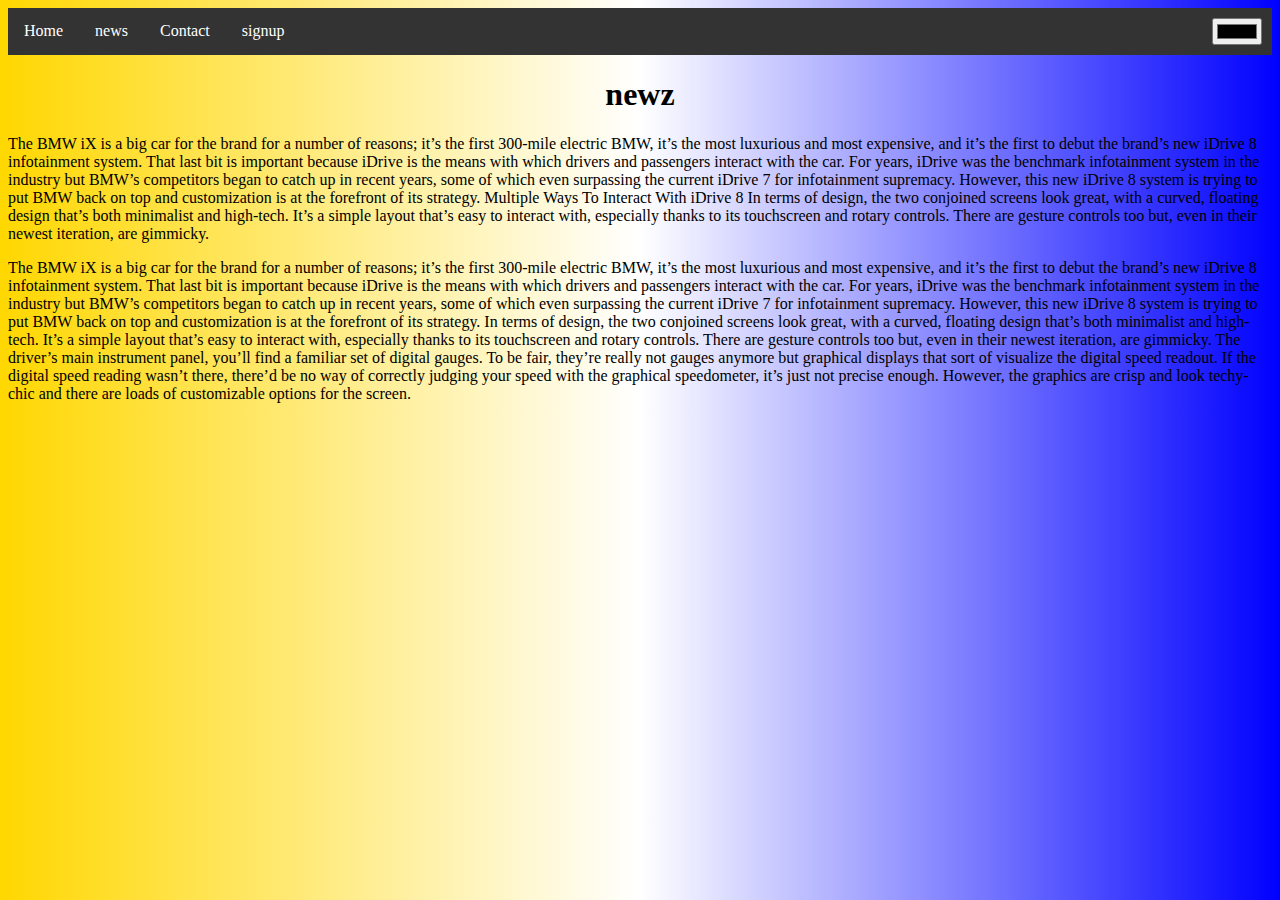
<file: newz.html>
<!DOCTYPE html>
<html lang="en">
  <head>
    <title>Document</title>
    <link rel="stylesheet" href="style.css" />
  </head>
  <body>
    <ul>
      <li><a href="index.html">Home</a></li>
      <li><a class="active" href="newz.html">news</a></li>
      <li><a href="contact.html">Contact</a></li>
      <li><a href="signup.html">signup</a></li>
      <li id="colorItem">
        <input id="colorPicker" onchange="changeColor()" type="color" />
      </li>
    </ul>
    <center><h1>newz</h1></center>
    <p>
      The BMW iX is a big car for the brand for a number of reasons; it’s the
      first 300-mile electric BMW, it’s the most luxurious and most expensive,
      and it’s the first to debut the brand’s new iDrive 8 infotainment system.
      That last bit is important because iDrive is the means with which drivers
      and passengers interact with the car. For years, iDrive was the benchmark
      infotainment system in the industry but BMW’s competitors began to catch
      up in recent years, some of which even surpassing the current iDrive 7 for
      infotainment supremacy. However, this new iDrive 8 system is trying to put
      BMW back on top and customization is at the forefront of its strategy.
      Multiple Ways To Interact With iDrive 8 In terms of design, the two
      conjoined screens look great, with a curved, floating design that’s both
      minimalist and high-tech. It’s a simple layout that’s easy to interact
      with, especially thanks to its touchscreen and rotary controls. There are
      gesture controls too but, even in their newest iteration, are gimmicky.
    </p>
    The BMW iX is a big car for the brand for a number of reasons; it’s the
    first 300-mile electric BMW, it’s the most luxurious and most expensive, and
    it’s the first to debut the brand’s new iDrive 8 infotainment system. That
    last bit is important because iDrive is the means with which drivers and
    passengers interact with the car. For years, iDrive was the benchmark
    infotainment system in the industry but BMW’s competitors began to catch up
    in recent years, some of which even surpassing the current iDrive 7 for
    infotainment supremacy. However, this new iDrive 8 system is trying to put
    BMW back on top and customization is at the forefront of its strategy. In
    terms of design, the two conjoined screens look great, with a curved,
    floating design that’s both minimalist and high-tech. It’s a simple layout
    that’s easy to interact with, especially thanks to its touchscreen and
    rotary controls. There are gesture controls too but, even in their newest
    iteration, are gimmicky. The driver’s main instrument panel, you’ll find a
    familiar set of digital gauges. To be fair, they’re really not gauges
    anymore but graphical displays that sort of visualize the digital speed
    readout. If the digital speed reading wasn’t there, there’d be no way of
    correctly judging your speed with the graphical speedometer, it’s just not
    precise enough. However, the graphics are crisp and look techy-chic and
    there are loads of customizable options for the screen.
    <script>
      function changeColor() {
        var newColor = document.getElementById("colorPicker").value;
        document.body.style.background = newColor;
      }
    </script>
  </body>
</html>
</file>
<file: style.css>
body {
  background-image: linear-gradient(to left, blue, white, gold);
}
ul {
  list-style-type: none;
  margin: 0;
  padding: 0;
  overflow: hidden;
  background-color: #333;
}

li {
  float: left;
}

li a {
  display: block;
  color: white;
  text-align: center;
  padding: 14px 16px;
  text-decoration: none;
}

li a:hover {
  background-color: #111;
}
#sora {
  border-radius: 50%;
}

#colorItem {
  float: right;
  padding: 10px;
}

#sora{
  float:right
  baddinga: 10px;

}
</file>
